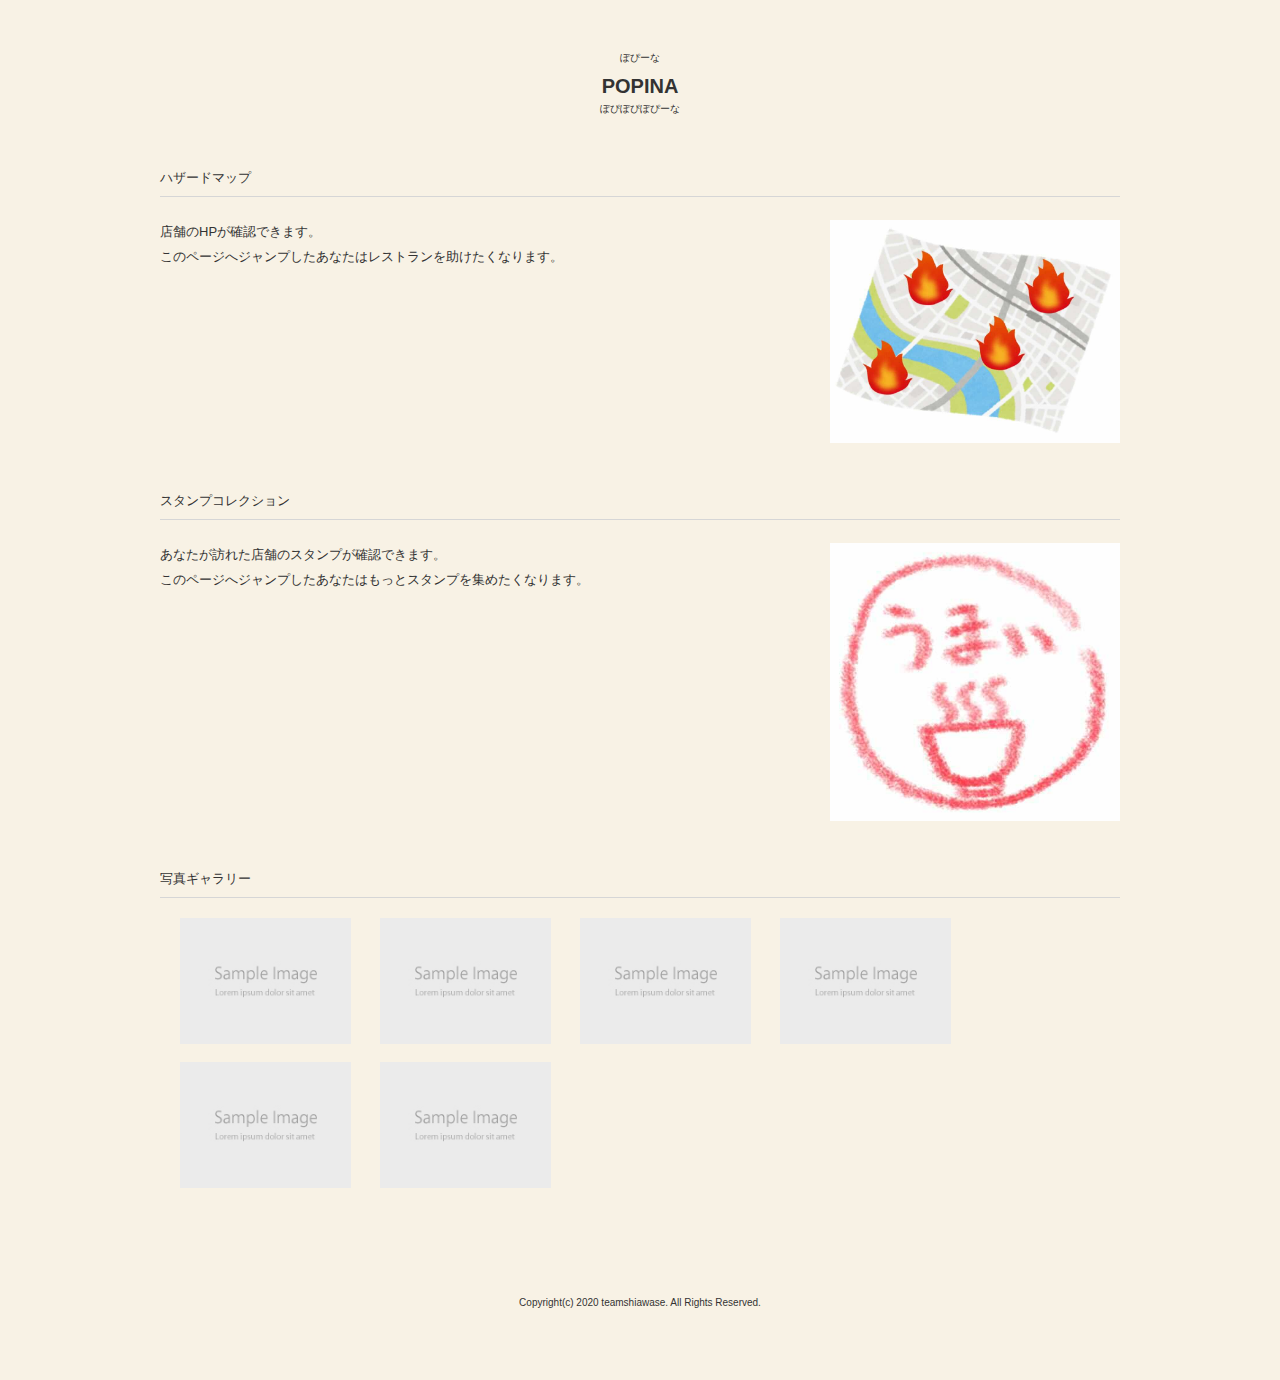
<file: user/index.html>
<!DOCTYPE html>
<html dir="ltr" lang="ja">
<head>
<meta charset="UTF-8">
<meta name="viewport" content="width=device-width, user-scalable=yes, maximum-scale=1.0, minimum-scale=1.0">
<title>popinaのサイトです</title>
<meta name="keywords" content="">
<meta name="description" content="">
<link rel="stylesheet" href="style.css" type="text/css" media="screen">
<!--[if lt IE 9]>
<script src="js/html5.js"></script>
<script src="js/css3-mediaqueries.js"></script>
<![endif]-->
<script src="js/jquery1.7.2.min.js"></script>
<script src="js/script.js"></script>
</head>

<body id="subpage">

<header id="header">
	<h1>ぽぴーな</h1>
	<!-- ロゴ -->
	<div class="logo">
		<a href="/"><p>POPINA<span>ぽぴぽぴぽぴーな</span></p></a>
	</div>
	<!-- / ロゴ -->
</header>

<div id="wrapper">
	<!-- コンテンツ -->
		<section class="content">
			<h3 class="heading">ハザードマップ</h3>
			<article>
				<p class="readmore"><a href="hazardmap.html"><img src="images/yabai.jpg" width="290" height="290" alt="" class="alignright border" /></a></p>
				<p>店舗のHPが確認できます。</p>
				<p>このページへジャンプしたあなたはレストランを助けたくなります。</p>
			</article>
		</section>
		<section class="content">
			<h3 class="heading">スタンプコレクション</h3>
			<article>
				<p class="readmore"><a href="stanp.html"><img src="images/umai.jpg" width="290" height="290" alt="" class="alignright border" /></a></p>
				<p>あなたが訪れた店舗のスタンプが確認できます。</p>
				<p>このページへジャンプしたあなたはもっとスタンプを集めたくなります。</p>
			</article>
		</section>
		
		<section class="content" id="gallery">
			<h3 class="heading">写真ギャラリー</h3>
				<article>
					<figure class="grid"><a href="subpage.html"><img src="images/gallery.jpg" width="190" height="140" alt=""></a></figure>
					<figure class="grid"><a href="subpage.html"><img src="images/gallery.jpg" width="190" height="140" alt=""></a></figure>
					<figure class="grid"><a href="subpage.html"><img src="images/gallery.jpg" width="190" height="140" alt=""></a></figure>
					<figure class="grid"><a href="subpage.html"><img src="images/gallery.jpg" width="190" height="140" alt=""></a></figure>
					<figure class="grid"><a href="subpage.html"><img src="images/gallery.jpg" width="190" height="140" alt=""></a></figure>
					<figure class="grid"><a href="subpage.html"><img src="images/gallery.jpg" width="190" height="140" alt=""></a></figure>
				</article>
		</section>
	<!-- / コンテンツ -->

	

</div>

<address>Copyright(c) 2020 teamshiawase. All Rights Reserved. 

</body>
</html>
</file>
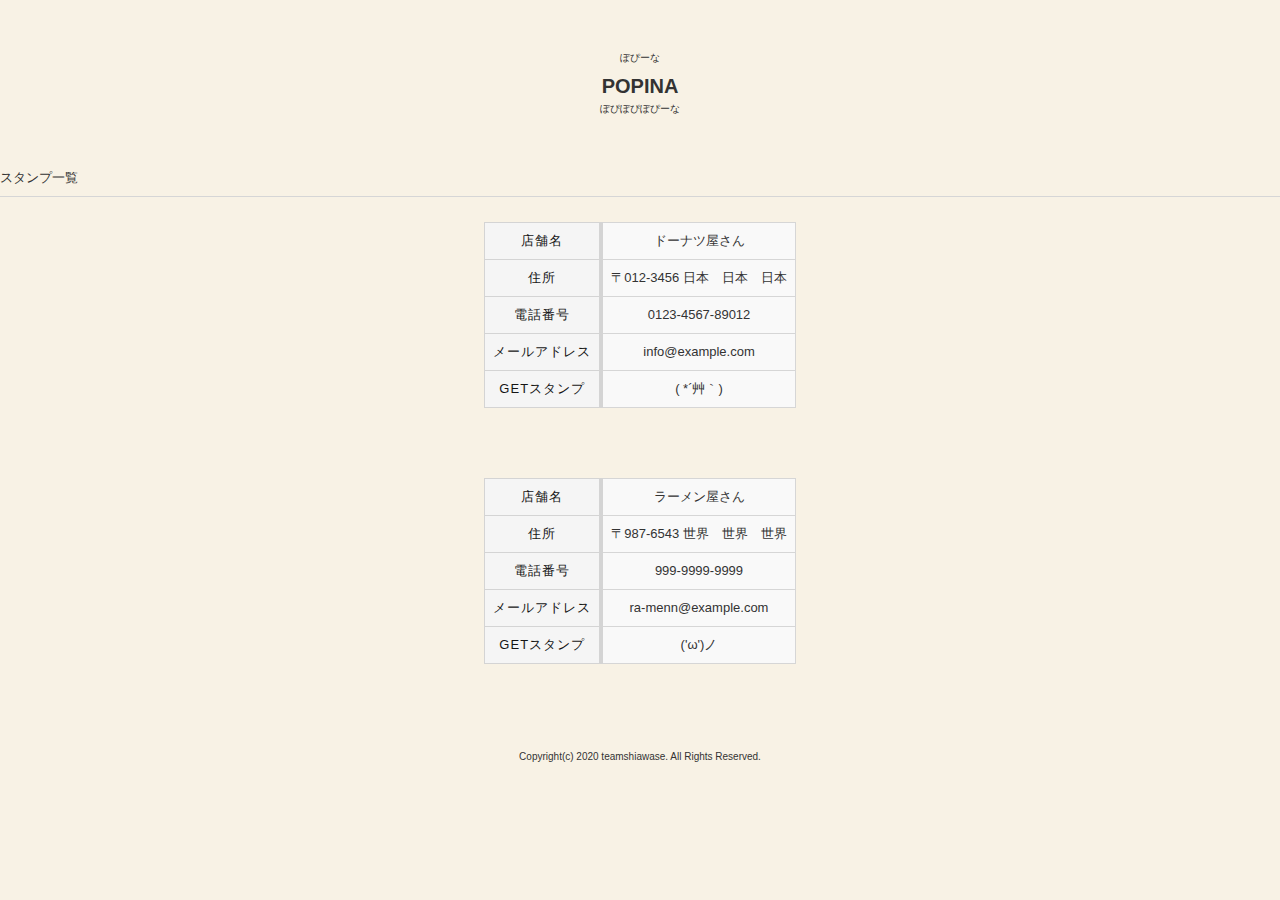
<file: user/stanp.html>
<!DOCTYPE html>
<html dir="ltr" lang="ja">
<head>
<meta charset="UTF-8">
<meta name="viewport" content="width=device-width, user-scalable=yes, maximum-scale=1.0, minimum-scale=1.0">
<title>popinaのサイトです</title>
<meta name="keywords" content="">
<meta name="description" content="">
<link rel="stylesheet" href="style.css" type="text/css" media="screen">
<!--[if lt IE 9]>
<script src="js/html5.js"></script>
<script src="js/css3-mediaqueries.js"></script>
<![endif]-->
<script src="js/jquery1.7.2.min.js"></script>
<script src="js/script.js"></script>
</head>

<body id="stanp">


<header id="header">
	<h1>ぽぴーな</h1>
	<!-- ロゴ -->
	<div class="logo">
		<a href="/"><p>POPINA<span>ぽぴぽぴぽぴーな</span></p></a>
	</div>
	<!-- / ロゴ -->
</header>

<section class="content">
    <h3 class="heading">スタンプ一覧</h3>
    <article>
        <table class="table">
        <tr>
            <th>店舗名</th>
            <td>ドーナツ屋さん</td>
        </tr>
        <tr>
            <th>住所</th>
            <td>〒012-3456 日本　日本　日本</td>
        </tr>
        <tr>
            <th>電話番号</th>
            <td>0123-4567-89012</td>
        </tr>
        <tr>
            <th>メールアドレス</th>
            <td>info@example.com</td>
        </tr>
        <tr>
            <th>GETスタンプ</th>
            <td>( *´艸｀)</td>
        </tr>
        </table>
    </article>
    <article>
        <table class="table">
        <tr>
            <th>店舗名</th>
            <td>ラーメン屋さん</td>
        </tr>
        <tr>
            <th>住所</th>
            <td>〒987-6543 世界　世界　世界</td>
        </tr>
        <tr>
            <th>電話番号</th>
            <td>999-9999-9999</td>
        </tr>
        <tr>
            <th>メールアドレス</th>
            <td>ra-menn@example.com</td>
        </tr>
        <tr>
            <th>GETスタンプ</th>
            <td>('ω')ノ</td>
        </tr>
        </table>
    </article>
</section>
  
    
           

<address>Copyright(c) 2020 teamshiawase. All Rights Reserved. 

</body>
</html>
</file>
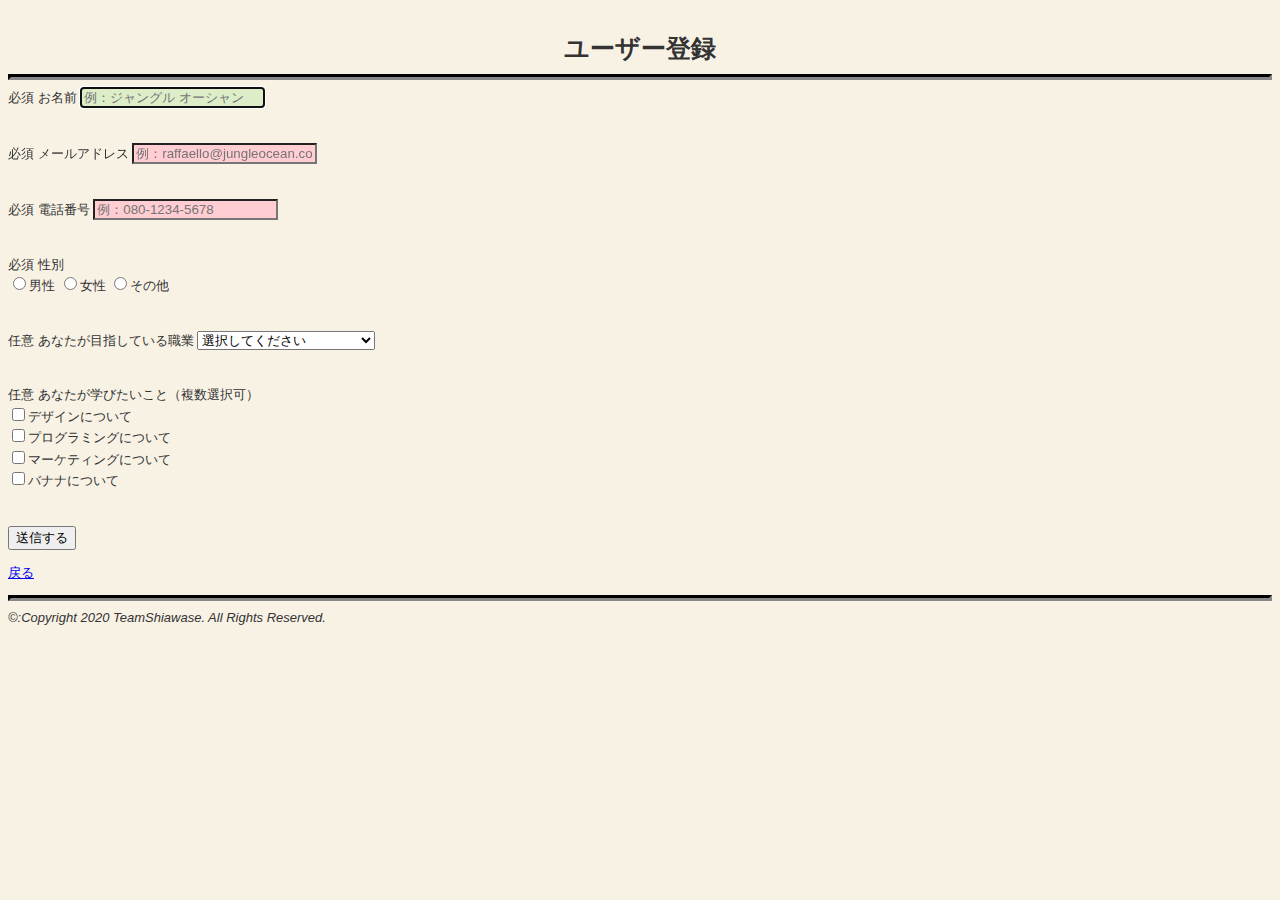
<file: user/user_input.html>
<!DOCTYPE html>
<html lang="jp">
<head>
    <title>ユーザー登録</title>
  <meta charset="UTF-8">
  <meta name="viewport" content="width=device-width, initial-scale=1.0">
  <link rel="stylesheet" href="input_style.css">
</head>
<body>
    <div class="container">
        <header>
           <div class="row">
                    <h1>ユーザー登録</h1>
            </div>
        </header>
    </div>

    <hr>
    
    <div class="container">
        <form action="＃" method="get" class="row">
            <div class="col-sm-8 col-sm-offset-2">
                <div class="form-group">
                    <label for="name"><span class="label label-danger">必須</span> お名前</label>
                    <input type="text" id="name" name="name" class="form-control" placeholder="例：ジャングル オーシャン" autofocus required>
                </div>
                <div class="form-group">
                    <label for="email"><span class="label label-danger">必須</span> メールアドレス</label>
                    <input type="email" id="email" name="email" class="form-control" placeholder="例：raffaello@jungleocean.com" required>
                </div>
                <div class="form-group">
                    <label for="tel"><span class="label label-danger">必須</span> 電話番号</label>
                    <input type="tel" id="tel" name="tel" class="form-control" placeholder="例：080-1234-5678" required>
                </div>
                <div class="form-group">
                    <label><span class="label label-danger">必須</span> 性別</label>
                    <div>
                        <label class="radio-inline">
                            <input type="radio" name="male" value="1" required>男性
                        </label>
                    
                        <label class="radio-inline">
                            <input type="radio" name="female" value="2" required>女性
                        </label>
                    
                        <label class="radio-inline">
                            <input type="radio" name="not applicable" value="9" required>その他
                        </label>
                    </div>
                </div>
              
                
                <div class="form-group">
                    <label for="job"><span class="label label-success">任意</span> あなたが目指している職業</label>
                    <select id="job" name="job" class="form-control">
                       <option value="">選択してください</option>
                        <option value="Webデザイナー">Webデザイナー</option>
                        <option value="Webディレクター">Webディレクター</option>
                        <option value="フロントエンドエンジニア">フロントエンドエンジニア</option>
                        <option value="バックエンドエンジニア">バックエンドエンジニア</option>
                        <option value="ゴリラ">ゴリラ</option>
                        <option value="その他">その他</option>
                    </select>
                </div>
                <div class="form-group">
                    <label><span class="label label-success">任意</span> あなたが学びたいこと（複数選択可）</label>
                    <div class="checkbox">
                        <label>
                            <input type="checkbox" id="q1_html" name="q1" value="デザイン">デザインについて
                        </label>
                    </div>
                    <div class="checkbox">
                        <label>
                            <input type="checkbox" id="q1_html" name="q1" value="プログラミング">プログラミングについて
                        </label>
                    </div>
                    <div class="checkbox">
                        <label>
                            <input type="checkbox" id="q1_html" name="q1" value="マーケティング">マーケティングについて
                        </label>
                    </div>
                    <div class="checkbox">
                        <label>
                            <input type="checkbox" id="q1_html" name="q1" value="バナナ">バナナについて
                        </label>
                    </div>
                </div>
                <p class="readmore"><a href="subpage.html"><button type="submit" class="btn btn-primary">送信する</button></a></p>
                <p class="readmore"><a href=index.html>戻る</a></p>
            </div>
        </form>
    </div>

    <hr>

    <address>&copy:Copyright 2020 TeamShiawase. All Rights Reserved. </address>
    
</body>
</html>
</file>
<file: user/input_style.css>
@charset "utf-8";

header{
  margin-top: 30px;
  color: #333;
}

body {
    color:#333;
    font-size:13px;
    font-family:verdana,"ヒラギノ丸ゴ ProN W4","Hiragino Maru Gothic ProN","メイリオ","Meiryo","ＭＳ Ｐゴシック","MS PGothic",Sans-Serif;
    line-height:1.5;
    -webkit-text-size-adjust: none;
    background:#f8f2e5;
}

hr{
  border-width: 3px;
  border-color: #333;
}
h1{
  font-size: 25px;
    font-weight: bold;
    margin: 0;
  text-align: center;
}
.align-light{
    text-align: right;
}
.form-group{
  margin-bottom: 35px;
}
footer p{
  text-align: center;
}
input:required{
  background: #ffcdd2;
}
input[type="email"]:invalid{
  background: #ffcdd2;
}
input:valid{
  background: transparent;
}
input:focus{
  background: #DCEDC8;
}
</file>
<file: user/style.css>
@charset "utf-8";


/* =Reset default browser CSS.
Based on work by Eric Meyer: http://meyerweb.com/eric/tools/css/reset/index.html
-------------------------------------------------------------- */
html, body, div, span, applet, object, iframe, h1, h2, h3, h4, h5, h6, p, blockquote, pre, a, abbr, acronym, address, big, cite, code, del, dfn, em, font, ins, kbd, q, s, samp, small, strike, strong, sub, sup, tt, var, dl, dt, dd, ol, ul, li, fieldset, form, label, legend, table.table, caption, tbody, tfoot, thead, tr, th, td {border: 0;font-family: inherit;font-size: 100%;font-style: inherit;font-weight: inherit;margin: 0;outline: 0;padding: 0;vertical-align: baseline;}
:focus {outline: 0;}

ol, ul {list-style: none;}
table.table {border-collapse: separate;border-spacing: 0;}
caption, th, td {font-weight: normal;text-align: left;}
blockquote:before, blockquote:after,q:before, q:after {content: "";}
blockquote, q {quotes: "" "";}
a img{border: 0;}
figure{margin:0}
article, aside, details, figcaption, figure, footer, header, hgroup, menu, nav, section {display: block;}
/* -------------------------------------------------------------- */

body {
color:#333;
font-size:13px;
font-family:verdana,"ヒラギノ丸ゴ ProN W4","Hiragino Maru Gothic ProN","メイリオ","Meiryo","ＭＳ Ｐゴシック","MS PGothic",Sans-Serif;
line-height:1.5;
-webkit-text-size-adjust: none;
background:#f8f2e5;
}


/* リンク設定
------------------------------------------------------------*/
a{color:#74b4df;text-decoration:none;}
a:hover{color:#006699;}
a:active, a:focus {outline:0;}


/* 全体
------------------------------------------------------------*/
#wrapper{
margin:0 auto;
padding:0 1%;
width:98%;
position:relative;
}

.inner{
margin:0 auto;
width:100%;
}

.table-scroll{
	overflow-x : auto;
}

/*************
/* ヘッダー
*************/
#header{
height:110px;
}

#header h1{
margin:50px 0 5px 0;
font-size:10px;
font-weight:normal;
text-align:center;
}

#header a{
color:#333;
}

#header a:hover{
color:#888;
}

/*************
/* ロゴ
*************/
.logo{
margin-top:6px;
font-size:20px;
font-weight:bold;
}

.logo p{text-align:center;}

.logo span{
display:block;
color:#333;
font-size:10px;
font-weight:normal;
}


/**************************
/* グリッド
**************************/
.gridWrapper{
padding:10px 0 20px;
overflow: hidden;
}

* html .gridWrapper{height:1%;}
	
.grid{
float:left;
}

.box{
margin:0 5px;
}

.box img{
max-width:100%;
height:auto;
}

.box h3{padding:10px 0 5px;}

.box h3, .box p{text-align:left;}

.box p.readmore{
padding:10px 5px 5px;
text-align:right;
}

/**************************
/* サブグリッド
**************************/
.subgridWrapper{
	padding-bottom:20px;
	overflow: hidden;
	}
	
	* html .subgridWrapper{height:1%;}
		
	.subgrid{
	float:left;
	}
	
	.subbox{
	padding:10px;
	text-align:center;
	}
	
	.subbox img{
	max-width:100%;
	height:auto;
	}
	
	.subbox h3{padding:10px 0 5px;}
	
	.subbox h3, .box p{text-align:left;}
	
	.subbox p.readmore{
	padding:10px 5px 5px;
	text-align:right;
	}
	
	.subbox p.readmore a{
	padding:3px 7px;
	border-radius:3px;
	color:#fff;
	background:#d1ad93;
	}
	
	.subbox p.readmore a:hover{background:#ad8a71;}



/*************
メイン コンテンツ
*************/
#main{
margin-top:25px;
}

section.content article{
padding-top:20px;
margin-bottom:30px;
overflow:hidden;
}

* html section.content article{height:1%;}

section.content p{margin-bottom:5px;}

h3.heading{
font-weight:normal;
line-height:36px;
border-bottom:1px solid #D6D6D6;
color:#333;
}

section.content img{
max-width:90%;
height:auto;
}

.alignleft{
float:left;
clear:left;
margin:3px 20px 10px 0;
}

.alignright{
float:right;
clear:right;
margin:3px 0 10px 20px;
}




/*************
テーブル
*************/
table.table{
border-collapse:collapse;
margin:5px auto 15px auto;
}

table.table td{
border-collapse:collapse;
background-color:#F9F9F9;
/*text-align:left;*/
text-align: center;
padding:8px;
border:1px solid #D6D6D6;
line-height:20px;
}

table.table th{
background-color:#F5F5F5;
/*text-align:right;*/
text-align: center;
padding:8px;
white-space:nowrap;
color: #151515;
border-top:1px solid #D4D4D4;
border-right:4px solid #D4D4D4;
border-bottom:1px solid #D4D4D4;
border-left:1px solid #D4D4D4;
font-size:13px;
font-weight:normal;
letter-spacing:1px;
background-repeat:repeat-x;
background-position:top;
}


/*************
/* サイドバー
*************/
#sidebar ul{padding-top:10px;}

#sidebar li{
margin-bottom:10px;
padding-bottom:10px;
list-style:none;
border-bottom:1px dashed #f1f1f1;
}

#sidebar li:last-child{
border:0;
margin-bottom:0px;
}

#sidebar li a{
font-size:12px;
display:block;
color:#333;
}

#sidebar li a:hover{
color:#888;
}

#sidebar ul.list li{
clear:both;
margin-bottom:5px;
padding:5px 0;
overflow:hidden;
border:0;
}

ul.list li{height:1%;}

ul.list li img{
float:left;
margin-right:10px;
}

ul.list li{
font-size:12px;
line-height:1.35;
}


/*************
/* コピーライト
*************/

address{
clear:both;
padding:40px 0 70px 0;
text-align:center;
font-style:normal;
font-size:10px;
color:#333;
}


/* PC用
------------------------------------------------------------*/
@media only screen and (min-width: 960px){
	#header,#wrapper,.inner{
	width:960px;
	padding:0;
	margin:0 auto;
	}
	
	#wrapper{padding-bottom:20px;}
	
  nav#mainNav{
	clear:both;
	overflow:hidden;
	position:relative;
	}
	
	nav#mainNav .inner{
	width:932px;
	padding:0 14px;
	}

	nav#mainNav ul li{
	float: left;
	position: relative;
	}

	nav#mainNav li:last-child{border-right:1px dotted #ebebeb;}

	nav#mainNav ul li a{
	display: block;
	text-align: center;
	_float:left;
	font-size:13px;
	width:154px;
	height:45px;
	padding-top:9px;
	color:#333;
	border-left:1px dotted #ebebeb;
	}

	nav#mainNav ul li a span,nav#mainNav ul li a strong{
	display:block;
	}

	nav#mainNav ul li a span{
	color:#cdcdcd;
	font-size:10px;
	}

	nav div.panel{
	display:block !important;
	float:left;
	}

	a#menu{display:none;}

	nav#mainNav li.active a, nav#mainNav li a:hover{
	color:#909090;
  background:#f9f9f9;
	padding-top:9px;
	}
	
	#mainBanner{margin-left:15px;}
	#subpage #mainBanner{margin:17px auto;}
	
	#main{
	float:right;
	width:657px;
	padding-right:15px;
	}
	
	#sidebar{
	float:left;
	width:245px;
	padding:25px 0 0 15px;
	overflow:hidden;
	}
	
	#sidebar article{
	padding-top:7px;
	margin-bottom:20px;
	overflow:hidden;
	}
	
	/* グリッド全体 */
	.gridWrapper{
	width:960px;
	margin:0 0 0 -10px;
	}
	
	#gallery article{padding:10px 0 10px 10px;}
	
	/* グリッド */
	.grid{
	float:left;
	width:300px;
	margin-left:20px;
	}
	
	#subpage .grid{width:auto;}
	
  #gallery .grid{
	width:auto;
	margin:10px 0 2px 10px;
	}
}


@media only screen and (max-width:959px){
	*{
    -webkit-box-sizing: border-box;
       -moz-box-sizing: border-box;
         -o-box-sizing: border-box;
        -ms-box-sizing: border-box;
            box-sizing: border-box;
	}
	
	nav#mainNav{
	clear:both;
	width:100%;
	margin:0 auto;
	padding:0;
  border:1px solid #e4e4e4;
	}

	nav#mainNav a.menu{
	width:100%;
	display:block;
	height:40px;
	line-height:40px;
	font-weight: bold;
	text-align:left;
	}

	nav#mainNav a#menu span{
	padding-left:10px;
	color:#333;
	}
	nav#mainNav a.menu span:before{content: "→ ";}
	nav#mainNav a.menuOpen span:before{content: "↓ ";}

	nav#mainNav a#menu:hover{cursor:pointer;}

	nav .panel{
	display: none;
	width:100%;
	position: relative;
	right: 0;
	top:0;
	z-index: 1;
	}

	nav#mainNav ul li{
	float: none;
	clear:both;
	width:100%;
	height:auto;
	line-height:1.2;
	}

	nav#mainNav ul li a,nav#mainNav ul li.current-menu-item li a{
	color:#333;
	display: block;
	padding:15px 10px;
	text-align:left;
	border-bottom:1px dashed #ccc;
	}
	
	nav#mainNav ul li a span{padding-left:10px;}
	
	nav#mainNav ul li:first-child a{
	border-top:1px solid #e4e4e4;
	}
	
	nav#mainNav ul li:last-child a{border:0;}
	
	nav#mainNav ul li.active a{color:#888;}

	nav div.panel{float:none;}
	
	#subpage #mainBanner{max-width:668px;}
	
	#sidebar{padding-bottom:30px;}
	
	#sidebar article{padding:7px 0 15px;}
	
	#footer .grid,#footer ul.footnav{
	float:none;
	width:100%;
	text-align:center;
	}

	ul.footnav li{float:none;display:inline-block;}
	
	.grid{
	width:32%;
	margin:10px 0 0 1%;
	}
	
	#gallery .grid{
	float:left;
	width:31%;
	margin:0 0 0 1%;
	}
	
	#footer .grid img, #footer .info{float:none;}
	#footer .grid p{display:block;}
	#footer #info .info{float:none;text-align:center;}
	
	#footer .logo,#footer .info{
	width:100%;
	float:none;
	}
	
	#footer .logo p{float:none;display:block;}
	#footer .logo img{float:none;padding:0;}
}


/* スマートフォン 横(ランドスケープ) */
@media only screen and (max-width:640px){
	#header{
	height:auto;
	padding-bottom:20px;
	}
	
	#header h1,.logo,.info{text-align:center;}
	
	.logo,.info{
	clear:both;
	width:100%;
	float:none;
	}
	
	.logo p{float:none;display:block;}
	.logo img{float:none;padding:0;}
	
	.box img{
	float:left;
	margin-right:5px;
	}
	
	.box h3{padding-top:0;}

  .alignleft,.alignright{
	float:none;
	display:block;
	margin:0 auto 10px;
	}
	
	#gallery .grid{float:left;}
}


/* スマートフォン 縦(ポートレート) */
@media only screen and (max-width:480px){
	.grid{width:100%;}
	.box img{max-width:100px;}
	#mainBanner h2,#mainBanner p{font-size:80%;}
}
</file>
